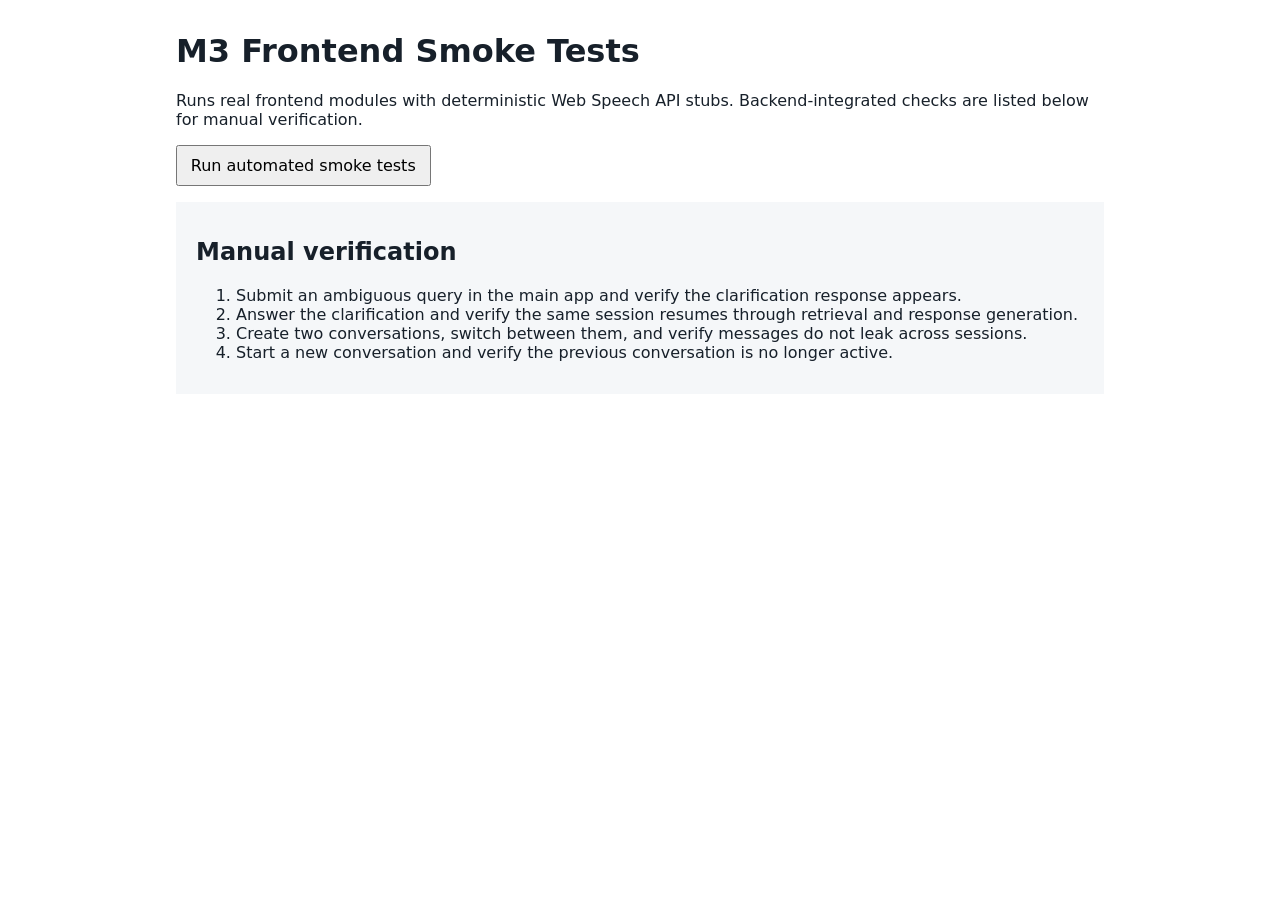
<file: frontend/m3-smoke.html>
<!DOCTYPE html>
<html lang="en">
<head>
    <meta charset="UTF-8">
    <meta name="viewport" content="width=device-width, initial-scale=1.0">
    <title>M3 Frontend Smoke Tests</title>
    <style>
        :root { color-scheme: light; font-family: system-ui, sans-serif; }
        body { margin: 2rem auto; max-width: 58rem; padding: 0 1rem; color: #17202a; }
        button { cursor: pointer; font: inherit; padding: .55rem .8rem; }
        #results { list-style: none; padding: 0; }
        #results li { border-left: .35rem solid #8a9; margin: .4rem 0; padding: .5rem .75rem; }
        #results .pass { border-color: #18864b; background: #eefaf2; }
        #results .fail { border-color: #b42318; background: #fff1f0; }
        #test-chat { border: 1px solid #ccd3d8; margin-top: 1rem; min-height: 8rem; padding: 1rem; }
        .manual { background: #f5f7f9; margin-top: 1rem; padding: 1rem 1.25rem; }
    </style>
</head>
<body>
    <main>
        <h1>M3 Frontend Smoke Tests</h1>
        <p>Runs real frontend modules with deterministic Web Speech API stubs. Backend-integrated checks are listed below for manual verification.</p>
        <button id="run-tests" type="button">Run automated smoke tests</button>
        <ol id="results" aria-live="polite"></ol>
        <div id="chat-messages" aria-label="Smoke-test chat output"></div>
        <section class="manual" aria-labelledby="manual-title">
            <h2 id="manual-title">Manual verification</h2>
            <ol>
                <li>Submit an ambiguous query in the main app and verify the clarification response appears.</li>
                <li>Answer the clarification and verify the same session resumes through retrieval and response generation.</li>
                <li>Create two conversations, switch between them, and verify messages do not leak across sessions.</li>
                <li>Start a new conversation and verify the previous conversation is no longer active.</li>
            </ol>
        </section>
    </main>

    <script>
        (() => {
            const recognitionInstances = [];
            class MockRecognition {
                constructor() {
                    this.startCount = 0;
                    this.stopCount = 0;
                    this.active = false;
                    recognitionInstances.push(this);
                }
                start() {
                    this.startCount += 1;
                    this.active = true;
                    if (this.onstart) this.onstart();
                }
                stop() {
                    this.stopCount += 1;
                    this.active = false;
                    if (this.onend) this.onend();
                }
                emitResult(results, resultIndex = 0) {
                    this.onresult?.({ resultIndex, results });
                }
                emitTranscript(text, isFinal = true) {
                    this.emitResult([{ isFinal, 0: { transcript: text } }]);
                }
                emitError(error) {
                    this.active = false;
                    this.onerror?.({ error });
                    this.onend?.();
                }
            }
            const speechCalls = [];
            const utterances = [];
            const voices = [
                { name: 'English test voice', lang: 'en-US', voiceURI: 'en-test' },
                { name: 'French test voice', lang: 'fr-FR', voiceURI: 'fr-test' }
            ];
            const mockSynthesis = {
                speaking: false,
                paused: false,
                speak(utterance) {
                    speechCalls.push('speak');
                    utterances.push(utterance);
                    this.speaking = true;
                    utterance.onstart?.();
                },
                pause() { speechCalls.push('pause'); this.paused = true; },
                resume() { speechCalls.push('resume'); this.paused = false; },
                cancel() { speechCalls.push('cancel'); this.speaking = false; this.paused = false; },
                getVoices() { return voices; }
            };
            function MockUtterance(text) { this.text = text; }
            Object.defineProperty(window, 'SpeechRecognition', {
                value: MockRecognition,
                configurable: true,
                writable: true
            });
            Object.defineProperty(window, 'speechSynthesis', {
                value: mockSynthesis,
                configurable: true,
                writable: true
            });
            Object.defineProperty(window, 'SpeechSynthesisUtterance', {
                value: MockUtterance,
                configurable: true,
                writable: true
            });
            window.__m3Smoke = { recognitionInstances, speechCalls, utterances, voices };
        })();
    </script>
    <script src="js/voice.js"></script>
    <script src="js/speech.js"></script>
    <script src="js/transparency.js"></script>
    <script src="js/chat.js"></script>
    <script src="js/m3-smoke.js"></script>
</body>
</html>
</file>
